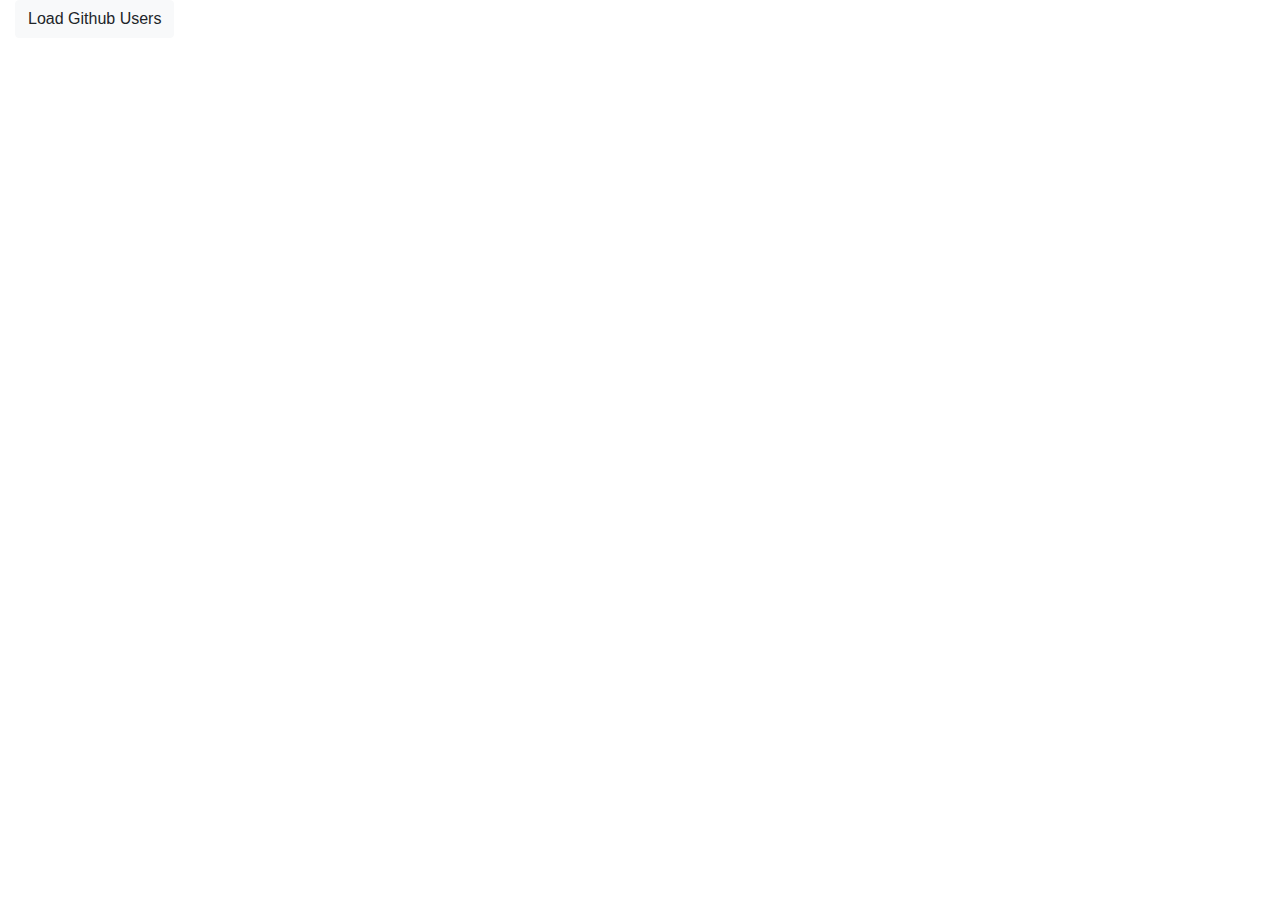
<file: repopeople.html>
<html lang="en">
  <head>
    <meta charset="utf-8" />
    <meta name="viewport" content="width=device-width, initial-scale=1.0" />
    <link
      rel="stylesheet"
      href="https://maxcdn.bootstrapcdn.com/bootstrap/4.5.2/css/bootstrap.min.css"
    />
    <script src="https://ajax.googleapis.com/ajax/libs/jquery/3.5.1/jquery.min.js"></script>
    <script src="https://cdnjs.cloudflare.com/ajax/libs/popper.js/1.16.0/umd/popper.min.js"></script>
    <script src="https://maxcdn.bootstrapcdn.com/bootstrap/4.5.2/js/bootstrap.min.js"></script>

    <title>Index</title>
  </head>

  <body>
    <div class="container-fluid">
      <button id="button" onclick="show()" class="btn btn-light">
        Load Github Users
      </button>
    </div>
    <div id="root"></div>
    <script>
      function show() {
        const app = document.getElementById("root");
        const g = document.createElement("h1");

        g.textContent = "Github Users";
        g.setAttribute("style", "text-align: center");

        const container = document.createElement("div");
        container.setAttribute("class", "container");
        app.appendChild(container);
        container.appendChild(g);
        var request = new XMLHttpRequest();
        request.open("GET", "https://api.github.com/users", true);
        request.onload = function () {
          // Begin accessing JSON data here
          var data = JSON.parse(this.response);
          if (request.status >= 200 && request.status < 400) {
            data.forEach((user) => {
              const card = document.createElement("div");
              card.setAttribute("class", "card");
              card.setAttribute("style", "padding: 25px;");

              const row = document.createElement("div");
              row.setAttribute("class", "row");

              const col1 = document.createElement("div");
              col1.setAttribute("class", "col-sm-3 col-md-1");

              const col2 = document.createElement("div");
              col2.setAttribute("class", "col-sm-9 col-md-11");
              col2.setAttribute("style", "padding-left: 30px;");

              const logo = document.createElement("img");
              logo.src = user.avatar_url;
              logo.setAttribute("class", "rounded");
              logo.setAttribute("width", "100");
              logo.setAttribute("height", "100");

              const h1 = document.createElement("p");
              h1.textContent = "Login: " + user.login;

              const id = document.createElement("p");
              id.textContent = "ID: " + user.id;

              const repo_url = document.createElement("a");
              var link = document.createTextNode("Repositories");
              repo_url.appendChild(link);
              repo_url.setAttribute("class", "link");
              repo_url.title = "View Repositories";
              repo_url.href = user.repos_url;

              container.appendChild(card);

              card.appendChild(row);
              row.appendChild(col1);
              row.appendChild(col2);
              col1.appendChild(logo);
              col2.appendChild(id);
              col2.appendChild(h1);
              col2.appendChild(repo_url);
            });
          } else {
            const errorMessage = document.createElement("marquee");
            errorMessage.textContent = `Gah, it's not working!`;
            app.appendChild(errorMessage);
          }
        };

        request.send();
      }
    </script>
  </body>
</html>
</file>
